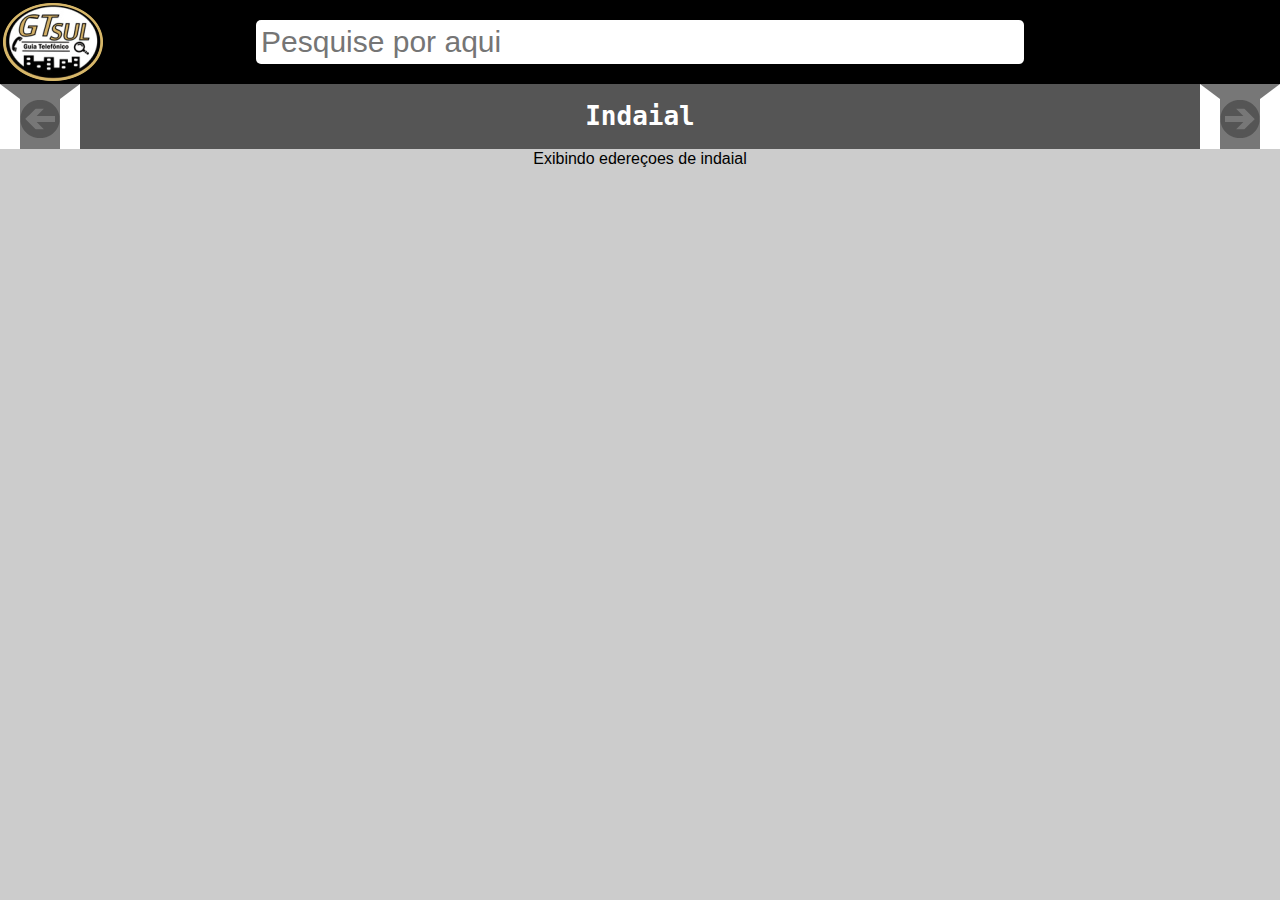
<file: index.html>
<!DOCTYPE html>

<!-- define angular app -->
<html ng-app="scotchApp">
  
<head>
  <title>GTsul app</title>
  <!-- css -->
  <link rel="stylesheet" type="text/css" href="css/style_index.css">
   <link rel="stylesheet" href="css/style_anyslider.css">    

  <!-- js -->
  <script src="js/angular.js"></script>
  <script src="js/angular-route.js"></script>
  <script src="js/script.js"></script> 
  <script src="js/zepto.min.js"></script>
  <script src="js/jquery.anyslider.js"></script>
  <script>
    $(function () {       

        $('.slider2').anyslider({
            easing: 'easeOutBounce',
            interval: 0,
            keyboard: false,
            speed: 500
        });
    });
  </script>

</head>

<!-- define angular controller -->
<body >
<div id="top">
  <header>    
          <img id="logo" src="img/logo.png">
          <input placeholder="Pesquise por aqui" type="search" name="search" id="search" ng-model="search"> 
  </header>
  <div>
    
        <div class="slider-wrapper">

            <div class="slider slider2" ng-controller="countryCtrl">
             
                <div >
                  <a href="#/"><h1> Indaial </h1></a>            
                </div>              

                <div>

                  <a href="#/about"> <h1> Timb� </h1> </a> 

                </div>

                 <div>

                  <a href="#/sobre"> <h1> Blumenau </h1> </a> 

                </div>
                
            </div>

        </div>
       
    </div>
  </div>


  <div id="main" >

    <div ng-view></div>
    
  </div>
    
</body>

</html>
</file>
<file: css/style_index.css>
html, body {
/*	width:100%;
	height:100%;
	padding:0;*/
	margin:0;
	background-color: #ccc;
	font-family:sans-serif;

}

header{
	/*position:fixed;*/
	padding: 0px;
	background-color: black;
	width: 100%;
}
#esp{
	position: absolute;
	margin-top: 130px;
	background-color: gold;
	height: 100%;
}
 
 
#lugar{
	float: left;
	background-color: #008Caa;
	margin: 1% 1%;
	width: 48%;	
	border-radius: 5px;
}

#op{
	float: right;
	padding: 30px;
	width: 90px;
	height: 70px;
	position: fixed;
	margin-left: 88%;

	/*background-color: #ccc;*/
}

li {
list-style-type: none;
text-align: center;
padding: 0%;
}

#search{
	margin:  20px 20%;
	width: 60%;
	font-size: 30px;
	padding: 5px;
	border-radius: 5px;
	border-style: none;
	outline: none;
}
a{
	text-decoration: none;
	color: #fff;
	font-family: monospace;
}
.linhas{
	
	width: 90%;
	margin: 2% 4%;
	border-radius:10px;
	background-color: #fff;
	box-shadow: 0px 0px 10px #888;
}
#top{
	position: fixed;
	margin:0;
	width: 100%;
	margin-top:-150px; 
}
#main{
	margin-top:150px; 
}
h3{
	font-family:sans-serif;
	font-size: 20px;
	padding: 10px;
}
p{
	font-family:sans-serif;	
}

p{
	font-family:sans-serif;
}

#fone{
	float: right;	
	margin-top: -100px;
	text-align: center;
	background-color: #afa;
	width: 25%;
	height: 100px;
	border-radius: 0 8px 8px 0;
}
#conteudo{
	text-align: center;
	width: 75%;
	/*background-color: #357;*/
	height: 100px;	 
	border-radius:  10px 0 0 10px;
}
#cal{
	margin: 17px 0;	 
}
#logo{
	float: left;
	position: absolute;
	margin: 3px;
	width: 19%;
	max-width: 100px;
}
</file>
<file: css/style_anyslider.css>
/* Bare minimum styles */
.slider {
    -ms-touch-action: pan-y; /* Prevent default touch actions on Windows 8. Only required for IE10 */
    overflow: auto; /* Not required but recommended for accessibility when JavaScript is turned off */
    position: relative;
    touch-action: pan-y; /* Prevent default touch actions on Windows 8. Supported in IE11+ */
}

/* AnySlider can be styled to your liking. This is just example styles */
.slider {
         
    padding: 0px;
    text-align: center;
    width: 100%;
    background-color: #555;
}

/* The arrows can of course also be styled to your liking. This is just example styles */
.as-prev-arrow,
.as-next-arrow {
    background: url(../img/arrows.png) no-repeat;
    cursor: pointer;
    filter: alpha(opacity=100);
    height: 40px;
    opacity: 100;
    overflow: hidden;
    position: absolute;
    text-indent: 100%;
    top: 0%;    
    white-space: nowrap;
    width: 40px;
    z-index: 1;
    padding: 5px 0px;

}

.as-prev-arrow {
    left: 0;
    
    border-width: 20px;
    border-style: solid;
    border-top: 15px solid #777;
    border-botton: 30px solid #777;
    background-color: #777;
    border-bottom-color: #777;
}

.as-next-arrow {
    background-position: -40px 0;
    right: 0;
    border-width: 20px;
    border-style: solid;
    border-top: 15px solid #777;
    border-botton: 30px solid #777;
    background-color: #777;
    border-bottom-color: #777;
}

/*.slider:hover .as-prev-arrow,
.slider:hover .as-next-arrow {
    filter: alpha(opacity=100);
    opacity: 100;
}*/

/* The same rules for styling apply here. Style to your liking */
.as-nav {
    bottom: -10px;
    left: 50%;
    margin-left: -27px;
    position: absolute;
    text-align: left;
    width: 54px;
    z-index: 1;
}

.as-active,
.as-nav a:hover {
    background-position: 0 -16px;
}

/* Other styles not related to AnySlider */
 
body{
    margin: 0;
}

.slider-wrapper {
    height: 100%;
    position: relative;
}
</file>
